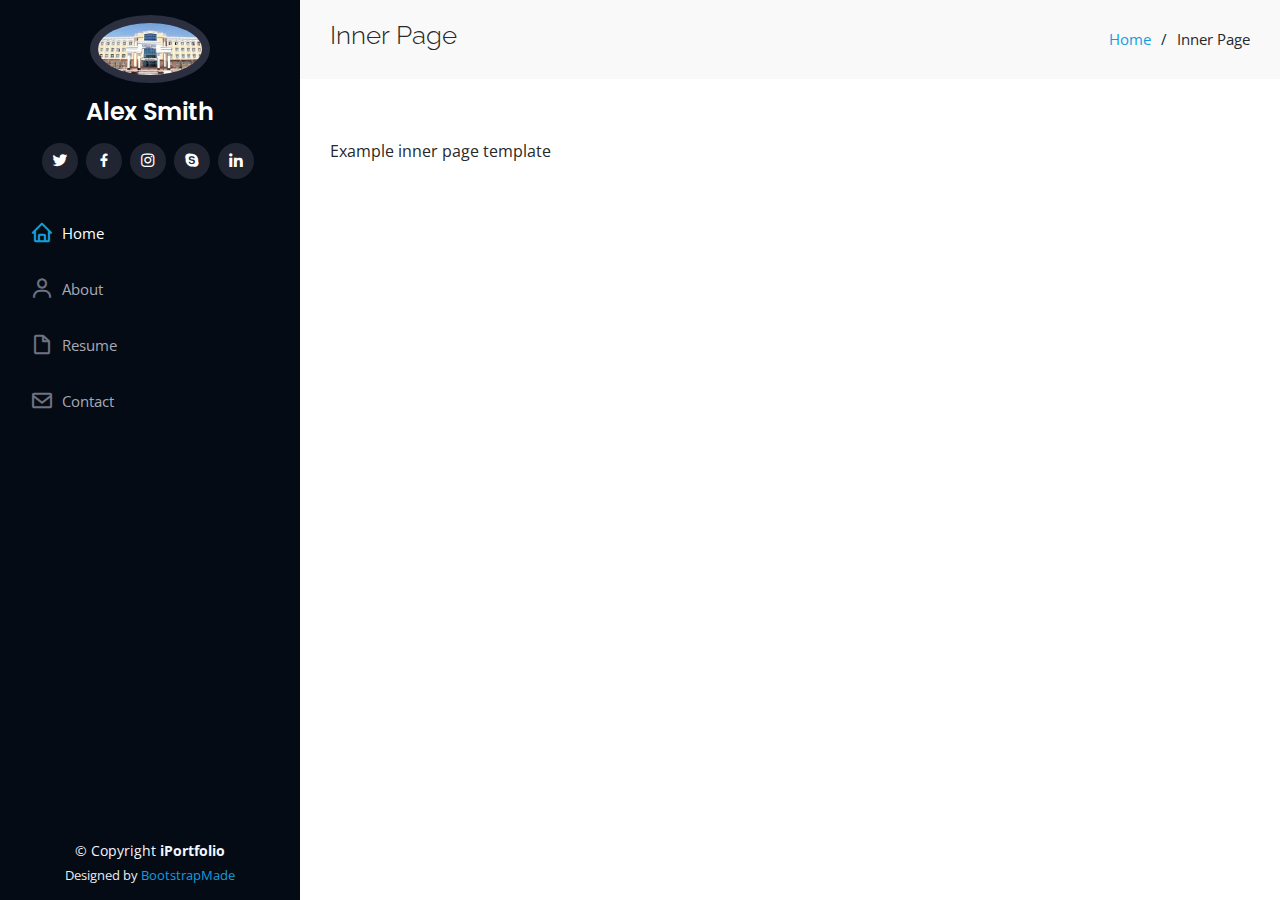
<file: inner-page.html>
<!DOCTYPE html>
<html lang="en">

<head>
  <meta charset="utf-8">
  <meta content="width=device-width, initial-scale=1.0" name="viewport">

  <title>Inner Page - iPortfolio Bootstrap Template</title>
  <meta content="" name="description">
  <meta content="" name="keywords">

  <!-- Favicons -->
  <link href="[data-uri]" rel="icon">
  <link href="[data-uri]" rel="apple-touch-icon">

  <!-- Google Fonts -->
  <link href="https://fonts.googleapis.com/css?family=Open+Sans:300,300i,400,400i,600,600i,700,700i|Raleway:300,300i,400,400i,500,500i,600,600i,700,700i|Poppins:300,300i,400,400i,500,500i,600,600i,700,700i" rel="stylesheet">

  <!-- Vendor CSS Files -->
  <link href="assets/vendor/aos/aos.css" rel="stylesheet">
  <link href="assets/vendor/bootstrap/css/bootstrap.min.css" rel="stylesheet">
  <link href="assets/vendor/bootstrap-icons/bootstrap-icons.css" rel="stylesheet">
  <link href="assets/vendor/boxicons/css/boxicons.min.css" rel="stylesheet">
  <link href="assets/vendor/glightbox/css/glightbox.min.css" rel="stylesheet">
  <link href="assets/vendor/swiper/swiper-bundle.min.css" rel="stylesheet">

  <!-- Template Main CSS File -->
  <link href="assets/css/style.css" rel="stylesheet">

  <!-- =======================================================
  * Template Name: iPortfolio
  * Updated: Jan 29 2024 with Bootstrap v5.3.2
  * Template URL: https://bootstrapmade.com/iportfolio-bootstrap-portfolio-websites-template/
  * Author: BootstrapMade.com
  * License: https://bootstrapmade.com/license/
  ======================================================== -->
</head>

<body>

  <!-- ======= Mobile nav toggle button ======= -->
  <i class="bi bi-list mobile-nav-toggle d-xl-none"></i>

  <!-- ======= Header ======= -->
  <header id="header">
    <div class="d-flex flex-column">

      <div class="profile">
        <img src="[data-uri]" alt="" class="img-fluid rounded-circle">
        <h1 class="text-light"><a href="index.html">Alex Smith</a></h1>
        <div class="social-links mt-3 text-center">
          <a href="#" class="twitter"><i class="bx bxl-twitter"></i></a>
          <a href="#" class="facebook"><i class="bx bxl-facebook"></i></a>
          <a href="#" class="instagram"><i class="bx bxl-instagram"></i></a>
          <a href="#" class="google-plus"><i class="bx bxl-skype"></i></a>
          <a href="#" class="linkedin"><i class="bx bxl-linkedin"></i></a>
        </div>
      </div>

      <nav id="navbar" class="nav-menu navbar">
        <ul>
          <li><a href="#hero" class="nav-link scrollto active"><i class="bx bx-home"></i> <span>Home</span></a></li>
          <li><a href="#about" class="nav-link scrollto"><i class="bx bx-user"></i> <span>About</span></a></li>
          <li><a href="#resume" class="nav-link scrollto"><i class="bx bx-file-blank"></i> <span>Resume</span></a></li>
          <li><a href="#contact" class="nav-link scrollto"><i class="bx bx-envelope"></i> <span>Contact</span></a></li>
        </ul>
      </nav><!-- .nav-menu -->
    </div>
  </header><!-- End Header -->

  <main id="main">

    <!-- ======= Breadcrumbs ======= -->
    <section class="breadcrumbs">
      <div class="container">

        <div class="d-flex justify-content-between align-items-center">
          <h2>Inner Page</h2>
          <ol>
            <li><a href="index.html">Home</a></li>
            <li>Inner Page</li>
          </ol>
        </div>

      </div>
    </section><!-- End Breadcrumbs -->

    <section class="inner-page">
      <div class="container">
        <p>
          Example inner page template
        </p>
      </div>
    </section>

  </main><!-- End #main -->

  <!-- ======= Footer ======= -->
  <footer id="footer">
    <div class="container">
      <div class="copyright">
        &copy; Copyright <strong><span>iPortfolio</span></strong>
      </div>
      <div class="credits">
        <!-- All the links in the footer should remain intact. -->
        <!-- You can delete the links only if you purchased the pro version. -->
        <!-- Licensing information: https://bootstrapmade.com/license/ -->
        <!-- Purchase the pro version with working PHP/AJAX contact form: https://bootstrapmade.com/iportfolio-bootstrap-portfolio-websites-template/ -->
        Designed by <a href="https://bootstrapmade.com/">BootstrapMade</a>
      </div>
    </div>
  </footer><!-- End  Footer -->

  <a href="#" class="back-to-top d-flex align-items-center justify-content-center"><i class="bi bi-arrow-up-short"></i></a>

  <!-- Vendor JS Files -->
  <script src="assets/vendor/purecounter/purecounter_vanilla.js"></script>
  <script src="assets/vendor/aos/aos.js"></script>
  <script src="assets/vendor/bootstrap/js/bootstrap.bundle.min.js"></script>
  <script src="assets/vendor/glightbox/js/glightbox.min.js"></script>
  <script src="assets/vendor/isotope-layout/isotope.pkgd.min.js"></script>
  <script src="assets/vendor/swiper/swiper-bundle.min.js"></script>
  <script src="assets/vendor/typed.js/typed.umd.js"></script>
  <script src="assets/vendor/waypoints/noframework.waypoints.js"></script>
  <script src="assets/vendor/php-email-form/validate.js"></script>

  <!-- Template Main JS File -->
  <script src="assets/js/main.js"></script>

</body>

</html>
</file>
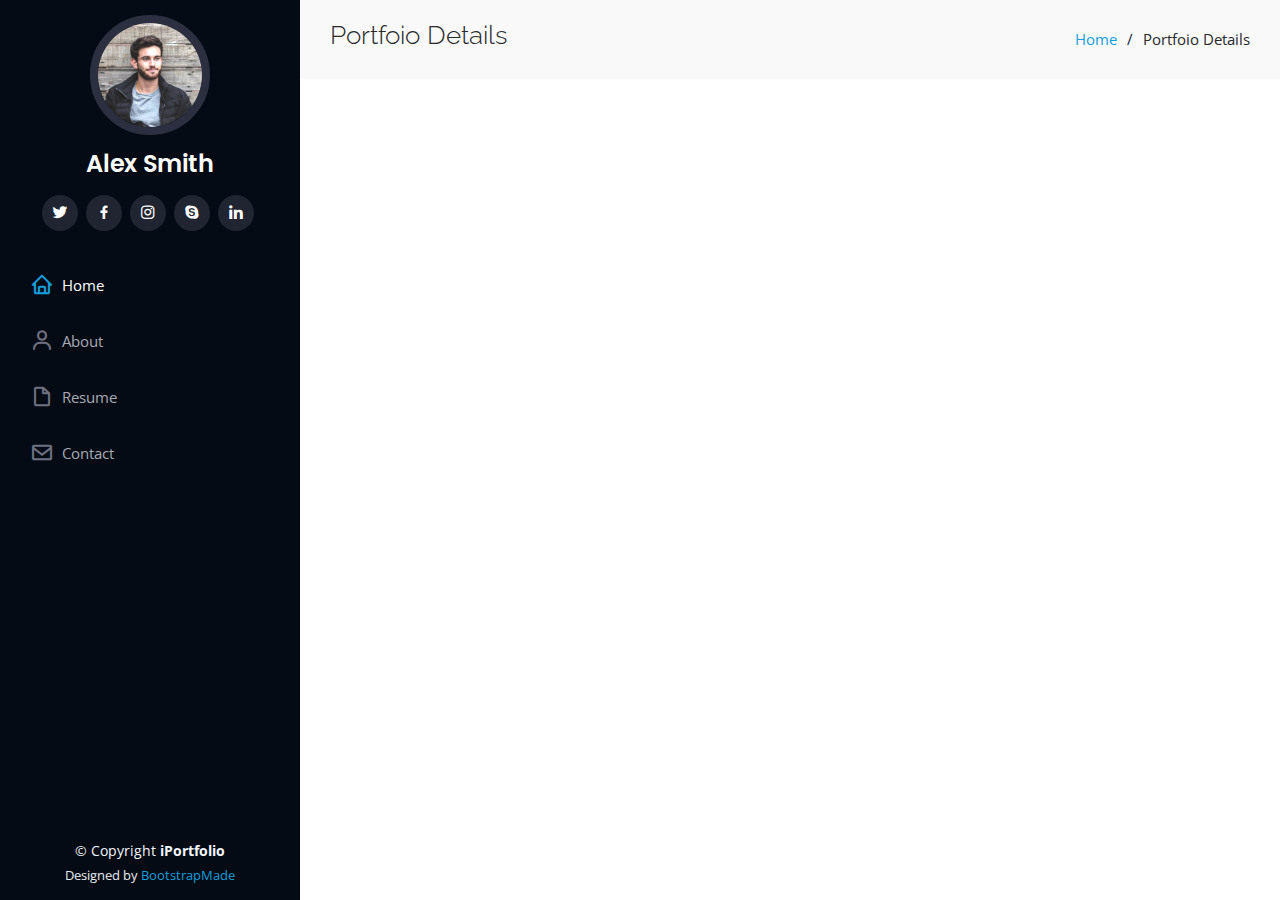
<file: portfolio-details.html>
<!DOCTYPE html>
<html lang="en">

<head>
  <meta charset="utf-8">
  <meta content="width=device-width, initial-scale=1.0" name="viewport">

  <title>Portfolio Details - iPortfolio Bootstrap Template</title>
  <meta content="" name="description">
  <meta content="" name="keywords">

  <!-- Favicons -->
  <link href="assets/img/favicon.png" rel="icon">
  <link href="assets/img/apple-touch-icon.png" rel="apple-touch-icon">

  <!-- Google Fonts -->
  <link href="https://fonts.googleapis.com/css?family=Open+Sans:300,300i,400,400i,600,600i,700,700i|Raleway:300,300i,400,400i,500,500i,600,600i,700,700i|Poppins:300,300i,400,400i,500,500i,600,600i,700,700i" rel="stylesheet">

  <!-- Vendor CSS Files -->
  <link href="assets/vendor/aos/aos.css" rel="stylesheet">
  <link href="assets/vendor/bootstrap/css/bootstrap.min.css" rel="stylesheet">
  <link href="assets/vendor/bootstrap-icons/bootstrap-icons.css" rel="stylesheet">
  <link href="assets/vendor/boxicons/css/boxicons.min.css" rel="stylesheet">
  <link href="assets/vendor/glightbox/css/glightbox.min.css" rel="stylesheet">
  <link href="assets/vendor/swiper/swiper-bundle.min.css" rel="stylesheet">

  <!-- Template Main CSS File -->
  <link href="assets/css/style.css" rel="stylesheet">

  <!-- =======================================================
  * Template Name: iPortfolio
  * Updated: Jan 29 2024 with Bootstrap v5.3.2
  * Template URL: https://bootstrapmade.com/iportfolio-bootstrap-portfolio-websites-template/
  * Author: BootstrapMade.com
  * License: https://bootstrapmade.com/license/
  ======================================================== -->
</head>

<body>

  <!-- ======= Mobile nav toggle button ======= -->
  <i class="bi bi-list mobile-nav-toggle d-xl-none"></i>

  <!-- ======= Header ======= -->
  <header id="header">
    <div class="d-flex flex-column">

      <div class="profile">
        <img src="assets/img/profile-img.jpg" alt="" class="img-fluid rounded-circle">
        <h1 class="text-light"><a href="index.html">Alex Smith</a></h1>
        <div class="social-links mt-3 text-center">
          <a href="#" class="twitter"><i class="bx bxl-twitter"></i></a>
          <a href="#" class="facebook"><i class="bx bxl-facebook"></i></a>
          <a href="#" class="instagram"><i class="bx bxl-instagram"></i></a>
          <a href="#" class="google-plus"><i class="bx bxl-skype"></i></a>
          <a href="#" class="linkedin"><i class="bx bxl-linkedin"></i></a>
        </div>
      </div>

      <nav id="navbar" class="nav-menu navbar">
        <ul>
          <li><a href="#hero" class="nav-link scrollto active"><i class="bx bx-home"></i> <span>Home</span></a></li>
          <li><a href="#about" class="nav-link scrollto"><i class="bx bx-user"></i> <span>About</span></a></li>
          <li><a href="#resume" class="nav-link scrollto"><i class="bx bx-file-blank"></i> <span>Resume</span></a></li>
          <li><a href="#contact" class="nav-link scrollto"><i class="bx bx-envelope"></i> <span>Contact</span></a></li>
        </ul>
      </nav><!-- .nav-menu -->
    </div>
  </header><!-- End Header -->

  <main id="main">

    <!-- ======= Breadcrumbs ======= -->
    <section id="breadcrumbs" class="breadcrumbs">
      <div class="container">

        <div class="d-flex justify-content-between align-items-center">
          <h2>Portfoio Details</h2>
          <ol>
            <li><a href="index.html">Home</a></li>
            <li>Portfoio Details</li>
          </ol>
        </div>

      </div>
    </section><!-- End Breadcrumbs -->

  </main><!-- End #main -->

  <!-- ======= Footer ======= -->
  <footer id="footer">
    <div class="container">
      <div class="copyright">
        &copy; Copyright <strong><span>iPortfolio</span></strong>
      </div>
      <div class="credits">
        <!-- All the links in the footer should remain intact. -->
        <!-- You can delete the links only if you purchased the pro version. -->
        <!-- Licensing information: https://bootstrapmade.com/license/ -->
        <!-- Purchase the pro version with working PHP/AJAX contact form: https://bootstrapmade.com/iportfolio-bootstrap-portfolio-websites-template/ -->
        Designed by <a href="https://bootstrapmade.com/">BootstrapMade</a>
      </div>
    </div>
  </footer><!-- End  Footer -->

  <a href="#" class="back-to-top d-flex align-items-center justify-content-center"><i class="bi bi-arrow-up-short"></i></a>

  <!-- Vendor JS Files -->
  <script src="assets/vendor/purecounter/purecounter_vanilla.js"></script>
  <script src="assets/vendor/aos/aos.js"></script>
  <script src="assets/vendor/bootstrap/js/bootstrap.bundle.min.js"></script>
  <script src="assets/vendor/glightbox/js/glightbox.min.js"></script>
  <script src="assets/vendor/isotope-layout/isotope.pkgd.min.js"></script>
  <script src="assets/vendor/swiper/swiper-bundle.min.js"></script>
  <script src="assets/vendor/typed.js/typed.umd.js"></script>
  <script src="assets/vendor/waypoints/noframework.waypoints.js"></script>
  <script src="assets/vendor/php-email-form/validate.js"></script>

  <!-- Template Main JS File -->
  <script src="assets/js/main.js"></script>

</body>

</html>
</file>
<file: assets/css/style.css>
/**
* Template Name: iPortfolio
* Updated: Jan 29 2024 with Bootstrap v5.3.2
* Template URL: https://bootstrapmade.com/iportfolio-bootstrap-portfolio-websites-template/
* Author: BootstrapMade.com
* License: https://bootstrapmade.com/license/
*/

/*--------------------------------------------------------------
# General
--------------------------------------------------------------*/
body {
  font-family: "Open Sans", sans-serif;
  color: #272829;
}

a {
  color: #149ddd;
  text-decoration: none;
}

a:hover {
  color: #37b3ed;
  text-decoration: none;
}

h1,
h2,
h3,
h4,
h5,
h6 {
  font-family: "Raleway", sans-serif;
}

/*--------------------------------------------------------------
# Back to top button
--------------------------------------------------------------*/
.back-to-top {
  position: fixed;
  visibility: hidden;
  opacity: 0;
  right: 15px;
  bottom: 15px;
  z-index: 996;
  background: #149ddd;
  width: 40px;
  height: 40px;
  border-radius: 50px;
  transition: all 0.4s;
}

.back-to-top i {
  font-size: 28px;
  color: #fff;
  line-height: 0;
}

.back-to-top:hover {
  background: #2eafec;
  color: #fff;
}

.back-to-top.active {
  visibility: visible;
  opacity: 1;
}

/*--------------------------------------------------------------
# Header
--------------------------------------------------------------*/
#header {
  position: fixed;
  top: 0;
  left: 0;
  bottom: 0;
  width: 300px;
  transition: all ease-in-out 0.5s;
  z-index: 9997;
  transition: all 0.5s;
  padding: 0 15px;
  background: #040b14;
  overflow-y: auto;
}

#header .profile img {
  margin: 15px auto;
  display: block;
  width: 120px;
  border: 8px solid #2c2f3f;
}

#header .profile h1 {
  font-size: 24px;
  margin: 0;
  padding: 0;
  font-weight: 600;
  -moz-text-align-last: center;
  text-align-last: center;
  font-family: "Poppins", sans-serif;
}

#header .profile h1 a,
#header .profile h1 a:hover {
  color: #fff;
  text-decoration: none;
}

#header .profile .social-links a {
  font-size: 18px;
  display: inline-block;
  background: #212431;
  color: #fff;
  line-height: 1;
  padding: 8px 0;
  margin-right: 4px;
  border-radius: 50%;
  text-align: center;
  width: 36px;
  height: 36px;
  transition: 0.3s;
}

#header .profile .social-links a:hover {
  background: #149ddd;
  color: #fff;
  text-decoration: none;
}

#main {
  margin-left: 300px;
}

.container,
.container-fluid {
  padding-left: 30px;
  padding-right: 30px;
}

@media (max-width: 1199px) {
  #header {
    left: -300px;
  }

  #main {
    margin-left: 0;
  }

  .container,
  .container-fluid {
    padding-left: 12px;
    padding-right: 12px;
  }
}

/*--------------------------------------------------------------
# Navigation Menu
--------------------------------------------------------------*/
/* Desktop Navigation */
.nav-menu {
  padding: 30px 0 0 0;
}

.nav-menu * {
  margin: 0;
  padding: 0;
  list-style: none;
}

.nav-menu>ul>li {
  position: relative;
  white-space: nowrap;
}

.nav-menu a,
.nav-menu a:focus {
  display: flex;
  align-items: center;
  color: #a8a9b4;
  padding: 12px 15px;
  margin-bottom: 8px;
  transition: 0.3s;
  font-size: 15px;
}

.nav-menu a i,
.nav-menu a:focus i {
  font-size: 24px;
  padding-right: 8px;
  color: #6f7180;
}

.nav-menu a:hover,
.nav-menu .active,
.nav-menu .active:focus,
.nav-menu li:hover>a {
  text-decoration: none;
  color: #fff;
}

.nav-menu a:hover i,
.nav-menu .active i,
.nav-menu .active:focus i,
.nav-menu li:hover>a i {
  color: #149ddd;
}

/* Mobile Navigation */
.mobile-nav-toggle {
  position: fixed;
  right: 15px;
  top: 15px;
  z-index: 9998;
  border: 0;
  font-size: 24px;
  transition: all 0.4s;
  outline: none !important;
  background-color: #149ddd;
  color: #fff;
  width: 40px;
  height: 40px;
  display: inline-flex;
  align-items: center;
  justify-content: center;
  line-height: 0;
  border-radius: 50px;
  cursor: pointer;
}

.mobile-nav-active {
  overflow: hidden;
}

.mobile-nav-active #header {
  left: 0;
}

/*--------------------------------------------------------------
# Hero Section
--------------------------------------------------------------*/
#hero {
  width: 100%;
  height: 100vh;
  background: url("/Animation.gif");
  background-size: cover;
  background-repeat: no-repeat;
  object-fit: cover;
}

#hero:before {
  content: "";
  background: rgba(5, 13, 24, 0.3);
  position: absolute;
  bottom: 0;
  top: 0;
  left: 0;
  right: 0;
  z-index: 1;
}

#hero .hero-container {
  position: relative;
  z-index: 2;
  min-width: 300px;
}

#hero h1 {
  /* margin: 0 0 10px 0; */
  text-align: center;
  font-size: 50px;
  font-weight: 700;
  line-height: 56px;
  color: #fff;
}

#hero p {
  color: #fff;
  margin-bottom: 50px;
  font-size: 26px;
  font-family: "Poppins", sans-serif;
}

#hero p span {
  color: #fff;
  padding-bottom: 4px;
  letter-spacing: 1px;
  border-bottom: 3px solid #149ddd;
}

@media (min-width: 1024px) {
  #hero {
    background-attachment: fixed;
  }
}

@media (max-width: 768px) {
  #hero h1 {
    width: 100%;
    font-size: 30px;
    line-height: 36px;
  }

  #hero h2 {
    font-size: 18px;
    line-height: 24px;
    margin-bottom: 30px;
  }

  #hero p {
    font-size: 15px;
  }
}

/*--------------------------------------------------------------
# Sections General
--------------------------------------------------------------*/
section {
  padding: 60px 0;
  overflow: hidden;
}

.section-bg {
  background: #f5f8fd;
}

.section-title {
  padding-bottom: 30px;
}

.section-title h2 {
  font-size: 32px;
  font-weight: bold;
  margin-bottom: 20px;
  padding-bottom: 20px;
  position: relative;
  color: #173b6c;
}

.section-title h2::after {
  content: "";
  position: absolute;
  display: block;
  width: 50px;
  height: 3px;
  background: #149ddd;
  bottom: 0;
  left: 0;
}

.section-title p {
  margin-bottom: 0;
}

/*--------------------------------------------------------------
# About
--------------------------------------------------------------*/
.about .content h3 {
  font-weight: 700;
  font-size: 26px;
  color: #173b6c;
}

.about .content ul {
  list-style: none;
  padding: 0;
}

.about .content ul li {
  margin-bottom: 20px;
  display: flex;
  align-items: center;
}

.about .content ul strong {
  margin-right: 10px;
}

.about .content ul i {
  font-size: 16px;
  margin-right: 5px;
  color: #149ddd;
  line-height: 0;
}

.about .content p:last-child {
  margin-bottom: 0;
}

/*--------------------------------------------------------------
# Facts
--------------------------------------------------------------*/
.facts {
  padding-bottom: 30px;
}

.facts .count-box {
  padding: 30px;
  width: 100%;
}

.facts .count-box i {
  display: block;
  font-size: 44px;
  color: #149ddd;
  float: left;
  line-height: 0;
}

.facts .count-box span {
  font-size: 48px;
  line-height: 40px;
  display: block;
  font-weight: 700;
  color: #050d18;
  margin-left: 60px;
}

.facts .count-box p {
  padding: 15px 0 0 0;
  margin: 0 0 0 60px;
  font-family: "Raleway", sans-serif;
  font-size: 14px;
  color: #122f57;
}

.facts .count-box a {
  font-weight: 600;
  display: block;
  margin-top: 20px;
  color: #122f57;
  font-size: 15px;
  font-family: "Poppins", sans-serif;
  transition: ease-in-out 0.3s;
}

.facts .count-box a:hover {
  color: #1f5297;
}

/*--------------------------------------------------------------
# Akills
--------------------------------------------------------------*/
.skills .progress {
  height: 60px;
  display: block;
  background: none;
  border-radius: 0;
}

.skills .progress .skill {
  padding: 0;
  margin: 0 0 6px 0;
  text-transform: uppercase;
  display: block;
  font-weight: 600;
  font-family: "Poppins", sans-serif;
  color: #050d18;
}

.skills .progress .skill .val {
  float: right;
  font-style: normal;
}

.skills .progress-bar-wrap {
  background: #dce8f8;
  height: 10px;
}

.skills .progress-bar {
  width: 1px;
  height: 10px;
  transition: 0.9s;
  background-color: #149ddd;
}

/*--------------------------------------------------------------
# Resume
--------------------------------------------------------------*/
.resume .resume-title {
  font-size: 26px;
  font-weight: 700;
  margin-top: 20px;
  margin-bottom: 20px;
  color: #050d18;
}

.resume .resume-item {
  padding: 0 0 20px 20px;
  margin-top: -2px;
  border-left: 2px solid #1f5297;
  position: relative;
}

.resume .resume-item h4 {
  line-height: 18px;
  font-size: 18px;
  font-weight: 600;
  text-transform: uppercase;
  font-family: "Poppins", sans-serif;
  color: #050d18;
  margin-bottom: 10px;
}

.resume .resume-item h5 {
  font-size: 16px;
  background: #e4edf9;
  padding: 5px 15px;
  display: inline-block;
  font-weight: 600;
  margin-bottom: 10px;
}

.resume .resume-item ul {
  padding-left: 20px;
}

.resume .resume-item ul li {
  padding-bottom: 10px;
}

.resume .resume-item:last-child {
  padding-bottom: 0;
}

.resume .resume-item::before {
  content: "";
  position: absolute;
  width: 16px;
  height: 16px;
  border-radius: 50px;
  left: -9px;
  top: 0;
  background: #fff;
  border: 2px solid #1f5297;
}

/*--------------------------------------------------------------
# Portfolio
--------------------------------------------------------------*/
.portfolio .portfolio-item {
  margin-bottom: 30px;
}

.portfolio #portfolio-flters {
  padding: 0;
  margin: 0 auto 35px auto;
  list-style: none;
  text-align: center;
  background: #fff;
  border-radius: 50px;
  padding: 2px 15px;
}

.portfolio #portfolio-flters li {
  cursor: pointer;
  display: inline-block;
  padding: 10px 15px 8px 15px;
  font-size: 14px;
  font-weight: 600;
  line-height: 1;
  text-transform: uppercase;
  color: #272829;
  margin-bottom: 5px;
  transition: all 0.3s ease-in-out;
}

.portfolio #portfolio-flters li:hover,
.portfolio #portfolio-flters li.filter-active {
  color: #149ddd;
}

.portfolio #portfolio-flters li:last-child {
  margin-right: 0;
}

.portfolio .portfolio-wrap {
  transition: 0.3s;
  position: relative;
  overflow: hidden;
  z-index: 1;
}

.portfolio .portfolio-wrap::before {
  content: "";
  background: rgba(255, 255, 255, 0.5);
  position: absolute;
  left: 0;
  right: 0;
  top: 0;
  bottom: 0;
  transition: all ease-in-out 0.3s;
  z-index: 2;
  opacity: 0;
}

.portfolio .portfolio-wrap .portfolio-links {
  opacity: 1;
  left: 0;
  right: 0;
  bottom: -60px;
  z-index: 3;
  position: absolute;
  transition: all ease-in-out 0.3s;
  display: flex;
  justify-content: center;
}

.portfolio .portfolio-wrap .portfolio-links a {
  color: #fff;
  font-size: 28px;
  text-align: center;
  background: rgba(20, 157, 221, 0.75);
  transition: 0.3s;
  width: 50%;
}

.portfolio .portfolio-wrap .portfolio-links a:hover {
  background: rgba(20, 157, 221, 0.95);
}

.portfolio .portfolio-wrap .portfolio-links a+a {
  border-left: 1px solid #37b3ed;
}

.portfolio .portfolio-wrap:hover::before {
  top: 0;
  left: 0;
  right: 0;
  bottom: 0;
  opacity: 1;
}

.portfolio .portfolio-wrap:hover .portfolio-links {
  opacity: 1;
  bottom: 0;
}

/*--------------------------------------------------------------
# Portfolio Details
--------------------------------------------------------------*/
.portfolio-details {
  padding-top: 40px;
}

.portfolio-details .portfolio-details-slider img {
  width: 100%;
}

.portfolio-details .portfolio-details-slider .swiper-pagination {
  margin-top: 20px;
  position: relative;
}

.portfolio-details .portfolio-details-slider .swiper-pagination .swiper-pagination-bullet {
  width: 12px;
  height: 12px;
  background-color: #fff;
  opacity: 1;
  border: 1px solid #149ddd;
}

.portfolio-details .portfolio-details-slider .swiper-pagination .swiper-pagination-bullet-active {
  background-color: #149ddd;
}

.portfolio-details .portfolio-info {
  padding: 30px;
  box-shadow: 0px 0 30px rgba(5, 13, 24, 0.08);
}

.portfolio-details .portfolio-info h3 {
  font-size: 22px;
  font-weight: 700;
  margin-bottom: 20px;
  padding-bottom: 20px;
  border-bottom: 1px solid #eee;
}

.portfolio-details .portfolio-info ul {
  list-style: none;
  padding: 0;
  font-size: 15px;
}

.portfolio-details .portfolio-info ul li+li {
  margin-top: 10px;
}

.portfolio-details .portfolio-description {
  padding-top: 30px;
}

.portfolio-details .portfolio-description h2 {
  font-size: 26px;
  font-weight: 700;
  margin-bottom: 20px;
}

.portfolio-details .portfolio-description p {
  padding: 0;
}

/*--------------------------------------------------------------
# Services
--------------------------------------------------------------*/
.services .icon-box {
  margin-bottom: 20px;
}

.services .icon {
  float: left;
  display: flex;
  align-items: center;
  justify-content: center;
  width: 54px;
  height: 54px;
  background: #149ddd;
  border-radius: 50%;
  transition: 0.5s;
  border: 1px solid #149ddd;
}

.services .icon i {
  color: #fff;
  font-size: 24px;
  line-height: 0;
}

.services .icon-box:hover .icon {
  background: #fff;
}

.services .icon-box:hover .icon i {
  color: #149ddd;
}

.services .title {
  margin-left: 80px;
  font-weight: 700;
  margin-bottom: 15px;
  font-size: 18px;
}

.services .title a {
  color: #343a40;
}

.services .title a:hover {
  color: #149ddd;
}

.services .description {
  margin-left: 80px;
  line-height: 24px;
  font-size: 14px;
}

/*--------------------------------------------------------------
# Testimonials
--------------------------------------------------------------*/
.testimonials .testimonials-carousel,
.testimonials .testimonials-slider {
  overflow: hidden;
}

.testimonials .testimonial-item {
  box-sizing: content-box;
  text-align: center;
  min-height: 320px;
}

.testimonials .testimonial-item .testimonial-img {
  width: 90px;
  border-radius: 50%;
  margin: 0 auto;
}

.testimonials .testimonial-item h3 {
  font-size: 18px;
  font-weight: bold;
  margin: 10px 0 5px 0;
  color: #111;
}

.testimonials .testimonial-item h4 {
  font-size: 14px;
  color: #999;
  margin: 0;
}

.testimonials .testimonial-item .quote-icon-left,
.testimonials .testimonial-item .quote-icon-right {
  color: #c3e8fa;
  font-size: 26px;
}

.testimonials .testimonial-item .quote-icon-left {
  display: inline-block;
  left: -5px;
  position: relative;
}

.testimonials .testimonial-item .quote-icon-right {
  display: inline-block;
  right: -5px;
  position: relative;
  top: 10px;
}

.testimonials .testimonial-item p {
  font-style: italic;
  margin: 0 15px 15px 15px;
  padding: 20px;
  background: #fff;
  position: relative;
  margin-bottom: 35px;
  border-radius: 6px;
  box-shadow: 0px 2px 15px rgba(0, 0, 0, 0.1);
}

.testimonials .testimonial-item p::after {
  content: "";
  width: 0;
  height: 0;
  border-top: 20px solid #fff;
  border-right: 20px solid transparent;
  border-left: 20px solid transparent;
  position: absolute;
  bottom: -20px;
  left: calc(50% - 20px);
}

.testimonials .swiper-pagination {
  margin-top: 20px;
  position: relative;
}

.testimonials .swiper-pagination .swiper-pagination-bullet {
  width: 12px;
  height: 12px;
  background-color: #fff;
  opacity: 1;
  border: 1px solid #149ddd;
}

.testimonials .swiper-pagination .swiper-pagination-bullet-active {
  background-color: #149ddd;
}

/*--------------------------------------------------------------
# Contact
--------------------------------------------------------------*/
.contact {
  padding-bottom: 130px;
}

.contact .info {
  padding: 30px;
  background: #fff;
  width: 100%;
  box-shadow: 0 0 24px 0 rgba(0, 0, 0, 0.12);
}

.contact .info i {
  font-size: 20px;
  color: #149ddd;
  float: left;
  width: 44px;
  height: 44px;
  background: #dff3fc;
  display: flex;
  justify-content: center;
  align-items: center;
  border-radius: 50px;
  transition: all 0.3s ease-in-out;
}

.contact .info h4 {
  padding: 0 0 0 60px;
  font-size: 22px;
  font-weight: 600;
  margin-bottom: 5px;
  color: #050d18;
}

.contact .info p {
  padding: 0 0 10px 60px;
  margin-bottom: 20px;
  font-size: 14px;
  color: #173b6c;
}

.contact .info .email p {
  padding-top: 5px;
}

.contact .info .social-links {
  padding-left: 60px;
}

.contact .info .social-links a {
  font-size: 18px;
  display: inline-block;
  background: #333;
  color: #fff;
  line-height: 1;
  padding: 8px 0;
  border-radius: 50%;
  text-align: center;
  width: 36px;
  height: 36px;
  transition: 0.3s;
  margin-right: 10px;
}

.contact .info .social-links a:hover {
  background: #149ddd;
  color: #fff;
}

.contact .info .email:hover i,
.contact .info .address:hover i,
.contact .info .phone:hover i {
  background: #149ddd;
  color: #fff;
}

.contact .php-email-form {
  width: 100%;
  padding: 30px;
  background: #fff;
  box-shadow: 0 0 24px 0 rgba(0, 0, 0, 0.12);
}

.contact .php-email-form .form-group {
  padding-bottom: 8px;
}

.contact .php-email-form .validate {
  display: none;
  color: red;
  margin: 0 0 15px 0;
  font-weight: 400;
  font-size: 13px;
}

.contact .php-email-form .error-message {
  display: none;
  color: #fff;
  background: #ed3c0d;
  text-align: left;
  padding: 15px;
  font-weight: 600;
}

.contact .php-email-form .error-message br+br {
  margin-top: 25px;
}

.contact .php-email-form .sent-message {
  display: none;
  color: #fff;
  background: #18d26e;
  text-align: center;
  padding: 15px;
  font-weight: 600;
}

.contact .php-email-form .loading {
  display: none;
  background: #fff;
  text-align: center;
  padding: 15px;
}

.contact .php-email-form .loading:before {
  content: "";
  display: inline-block;
  border-radius: 50%;
  width: 24px;
  height: 24px;
  margin: 0 10px -6px 0;
  border: 3px solid #18d26e;
  border-top-color: #eee;
  animation: animate-loading 1s linear infinite;
}

.contact .php-email-form .form-group {
  margin-bottom: 15px;
}

.contact .php-email-form label {
  padding-bottom: 8px;
}

.contact .php-email-form input,
.contact .php-email-form textarea {
  border-radius: 0;
  box-shadow: none;
  font-size: 14px;
}

.contact .php-email-form input {
  height: 44px;
}

.contact .php-email-form textarea {
  padding: 10px 15px;
}

.contact .php-email-form button[type=submit] {
  background: #149ddd;
  border: 0;
  padding: 10px 24px;
  color: #fff;
  transition: 0.4s;
  border-radius: 4px;
}

.contact .php-email-form button[type=submit]:hover {
  background: #37b3ed;
}

@keyframes animate-loading {
  0% {
    transform: rotate(0deg);
  }

  100% {
    transform: rotate(360deg);
  }
}

/*--------------------------------------------------------------
# Breadcrumbs
--------------------------------------------------------------*/
.breadcrumbs {
  padding: 20px 0;
  background: #f9f9f9;
}

.breadcrumbs h2 {
  font-size: 26px;
  font-weight: 300;
}

.breadcrumbs ol {
  display: flex;
  flex-wrap: wrap;
  list-style: none;
  padding: 0;
  margin: 0;
  font-size: 15px;
}

.breadcrumbs ol li+li {
  padding-left: 10px;
}

.breadcrumbs ol li+li::before {
  display: inline-block;
  padding-right: 10px;
  color: #0e2442;
  content: "/";
}

@media (max-width: 768px) {
  .breadcrumbs .d-flex {
    display: block !important;
  }

  .breadcrumbs ol {
    display: block;
  }

  .breadcrumbs ol li {
    display: inline-block;
  }
}

/*--------------------------------------------------------------
# Footer
--------------------------------------------------------------*/
#footer {
  padding: 15px;
  color: #f4f6fd;
  font-size: 14px;
  position: fixed;
  left: 0;
  bottom: 0;
  width: 300px;
  z-index: 9999;
  background: #040b14;
}

#footer .copyright {
  text-align: center;
}

#footer .credits {
  padding-top: 5px;
  text-align: center;
  font-size: 13px;
  color: #eaebf0;
}

@media (max-width: 1199px) {
  #footer {
    position: static;
    width: auto;
    padding-right: 20px 15px;
  }
}
</file>
